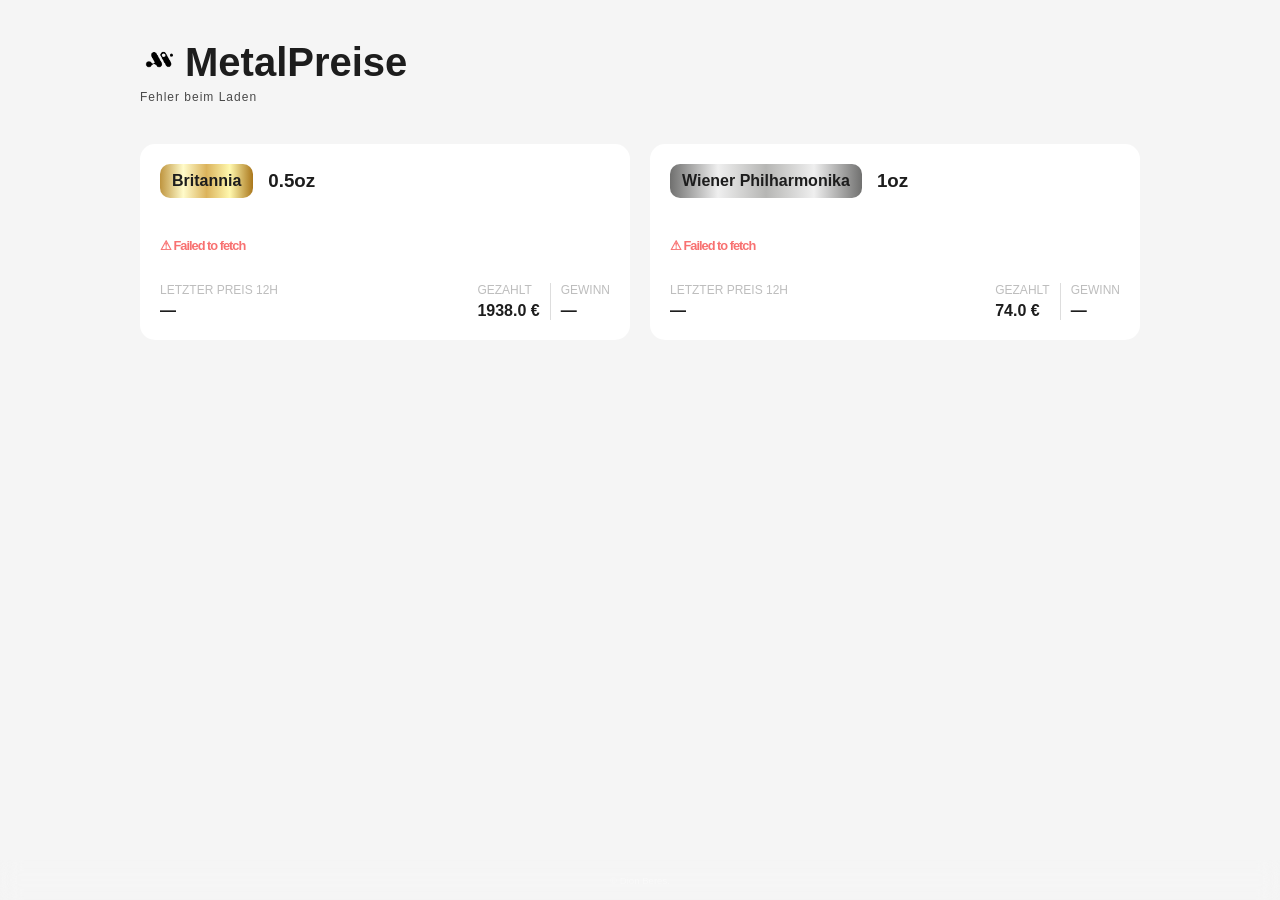
<file: index.html>
<!DOCTYPE html>
<html lang="de">
<head>
    <meta charset="UTF-8">
    <meta name="viewport" content="width=device-width, initial-scale=1.0">
    <title>MetalPreise</title>
    <link rel="icon" type="image/png" href="assets/ico.png">
    <link rel="shortcut icon" href="assets/ico.png">
    <link rel="apple-touch-icon" href="assets/ico.png"> 
    <link rel="stylesheet" href="static/style.css">
</head>

<body>
    <div class="container">
        <header>
            <div style="display: flex; flex-direction: row; gap: 5px;">
                <img src="assets/ico.png" alt="Logo">
                <h1>MetalPreise</h1>
            </div>
            <p class="last-updated" id="lastUpdated">API loading</p>
        </header>

        <div class="price-grid">
            <!-- Gold Card -->
            <div class="card">
                <div class="card-header">
                    <span class="symbol1">Britannia</span>
                    <h3>0.5oz</h3>
                </div>
                <div class="price-main loading" id="goldPrice">
                    <span class="spinner"></span> Load...
                </div>
                <div class="stats">
                    <div class="stat-item">
                        <label>Letzter Preis 12h</label>
                        <span id="goldAlt">—</span>
                    </div>
                    <section class="paid-stats">
                        <div class="stat-item" style="border-right: 1px solid #dddddd; padding-right: 10px;">
                            <label>Gezahlt</label>
                            <span class="trend flat" id="GoldGezahlt">Load...</span>
                        </div>
                        <div class="stat-item">
                            <label>Gewinn</label>
                            <span class="trend flat" id="goldTrend">—</span>
                        </div>
                    </section>
                </div>
            </div>

            <!-- Silver Card -->
            <div class="card">
                <div class="card-header">
                    <span class="symbol">Wiener Philharmonika</span>
                    <h3>1oz</h3>
                </div>
                <div class="price-main loading" id="silverPrice">
                    <span class="spinner"></span> Load...
                </div>
                <div class="stats">
                    <div class="stat-item">
                        <label>Letzter Preis 12h</label>
                        <span id="silverAlt">—</span>
                    </div>
                    <section class="paid-stats">
                        <div class="stat-item" style="border-right: 1px solid #dddddd; padding-right: 10px;">
                            <label>Gezahlt</label>
                            <span class="trend flat" id="SilberGezahlt">Load...</span>
                        </div>
                        <div class="stat-item">
                            <label>Gewinn</label>
                            <span class="trend flat" id="silverTrend">—</span>
                        </div>
                    </section>
                </div>
            </div>
        </div>

        <footer class="footer" style="height: 10px;">
            <p style="font-size: 0.6rem;">© Dion Beres.</p>
        </footer>
    </div>
    <script>
        const API_KEY   = 'goldapi-dgj5smljlfodt-io';
        const CACHE_KEY = 'metalpreise_cache';
        const CACHE_TTL = 8 * 60 * 60 * 1000; // 8h till next update

        // bezahltes geld
        const BezahltGold = 1938;
        const BezahltSilver = 74;

        if (String(BezahltGold).endsWith("0")) {
            document.getElementById('GoldGezahlt').innerText = BezahltGold + " €";
        } else {
            document.getElementById('GoldGezahlt').innerText = BezahltGold + ".0 €";}
        
        if (String(BezahltSilver).endsWith("0")) {
            document.getElementById('SilberGezahlt').innerText = BezahltSilver + " €";
        } else {
            document.getElementById('SilberGezahlt').innerText = BezahltSilver + ".0 €";
        }



        const fmt = n => n.toLocaleString('de-DE', { minimumFractionDigits: 2, maximumFractionDigits: 2 }) + ' €';

        function randInt(min, max) {
            return Math.floor(Math.random() * (max - min + 1)) + min;
        }
        function trendInfo(change) {
            if (change > 0.005)  return { label: `▲ ${fmt(change)}`, cls: 'up' };
            if (change < -0.005) return { label: `▼ ${fmt(Math.abs(change))}`, cls: 'down' };
            return { label: '— stabil', cls: 'flat' };
        }

        function setPrice(id, value) {
            const el = document.getElementById(id);
            el.classList.remove('loading');
            el.innerHTML = `<span class="fade-in">${value}</span>`;
        }

        function setTrend(id, change) {
            const t = trendInfo(change);
            const el = document.getElementById(id);
            el.textContent = t.label;
            el.className = `trend ${t.cls}`;
        }

        function setCache(gold, silver) {
            try {
                const prev = getCache();
                localStorage.setItem(CACHE_KEY, JSON.stringify({
                    gold, silver,
                    prevGold:   prev?.gold   ?? gold,
                    prevSilver: prev?.silver ?? silver,
                    timestamp: Date.now()
                }));
            } catch {}
        }

        async function fetchSpot(metal) {
            const url = `https://corsproxy.io/?url=${encodeURIComponent('https://www.goldapi.io/api/' + metal + '/EUR')}`;
            const r = await fetch(url, { headers: { 'x-access-token': API_KEY } });
            if (!r.ok) throw new Error(`HTTP ${r.status}`);
            const d = await r.json();
            if (!d.price) throw new Error('Kein Preis erhalten');
            return d.price;
        }

        function renderData(goldSpot, silverSpot, prevGold, prevSilver, ts) {
            const goldFinal   = goldSpot   * 0.5 * 1.026;
            const silverFinal = silverSpot * 1.25;
            const prevGoldF   = goldFinal + BezahltGold - goldFinal;
            const prevSilverF = silverFinal + BezahltSilver - silverFinal;

            setPrice('goldPrice',   fmt(goldFinal));
            setPrice('silverPrice', fmt(silverFinal));

            setTrend('goldTrend',   goldFinal - prevGoldF);
            setTrend('silverTrend', silverFinal - prevSilverF);

            let randomGold = randInt(-5, 7.5);
            let randomSilver = randInt(-2.5, 2.5);
            document.getElementById('goldAlt').textContent   = fmt(goldFinal + randomGold);
            document.getElementById('silverAlt').textContent = fmt(silverFinal + randomSilver);

            const d = new Date(ts);
            document.getElementById('lastUpdated').textContent =
                'Zuletzt aktualisiert am: ' +
                d.toLocaleDateString('de-DE') + ' · ' +
                d.toLocaleTimeString('de-DE', { hour: '2-digit', minute: '2-digit' });
        }

        function getCache() {


            try {
                const raw = localStorage.getItem(CACHE_KEY);
                if (!raw) return null;
                const d = JSON.parse(raw);
                if (Date.now() - d.timestamp < CACHE_TTL) return d;
            } catch {}

            return null;
        }
        async function load() {
            const cached = getCache();
            if (cached) {
                renderData(cached.gold, cached.silver, cached.prevGold, cached.prevSilver, cached.timestamp);
                return;
            }

            try {
                const [gold, silver] = await Promise.all([fetchSpot('XAU'), fetchSpot('XAG')]);
                setCache(gold, silver);
                const c = JSON.parse(localStorage.getItem(CACHE_KEY));
                renderData(gold, silver, c.prevGold, c.prevSilver, c.timestamp);
            } catch (e) {
                ['goldPrice', 'silverPrice'].forEach(id => {
                    const el = document.getElementById(id);
                    el.classList.remove('loading');
                    el.innerHTML = `<span style="color:#f87171;font-size:0.8rem">⚠ ${e.message}</span>`;
                });
                document.getElementById('lastUpdated').textContent = 'Fehler beim Laden';
            }
        }

        load();
    </script>
</body>
</html>
</file>
<file: static/style.css>
:root {
    --bg-color: #1D1D1D;
    --card-bg: #1D1D1D;
    --text-main: #1D1D1D;
    --text-muted: #a2a2a2b5;
    --accent: #517794;
    --white: #1D1D1D;
    --up-color: #00b894;
    --down-color: #d63031;
}

* {
    box-sizing: border-box;
    margin: 0;
    padding: 0;
}

body {
    background-color: #F5F5F5;
    font-family: 'Inter', sans-serif;
    color: #1D1D1D;
    color: var(--text-main);
    display: flex;
    flex-direction: row;
    justify-content: center;
    padding: 40px 20px;
}

.container {
    width: 100%;
    max-width: 1000px;
}

header {
    margin-bottom: 40px;
    text-align: left;
}

header h1 {
    font-size: 2.5rem;
    font-weight: 600;
    color: var(--white);
}

header h1 span {
    color: var(--accent);
}

header p {
    color: var(--text-muted);
    margin-top: 5px;
}
.price-grid {
    display: grid;
    grid-template-columns: repeat(auto-fit, minmax(280px, 1fr));
    gap: 20px;
}
.card {
    background: white; 
    border-radius: 15px;
    padding: 20px;
}
.paid-stats {
    display: flex;
    flex-direction: row;
    align-items: center;
    gap: 10px ;
    justify-content: space-between;
}
.card-header {
    display: flex;
    align-items: center;
    margin-bottom: 20px;
}
.symbol1 {
    background: linear-gradient(
    90deg, 
    #bf953f 0%, 
    #fffbca 25%, 
    #dbb35c 50%, 
    #fff8ae 75%, 
    #aa771c 100%
    );
    color: #1D1D1D;
    padding: 8px 12px;
    border-radius: 10px;
    font-weight: 600;
    margin-right: 15px;
}

.symbol {
    background: linear-gradient(
        90deg, 
        #70706F 0%, 
        #EFEFEF 25%, 
        #B6B6B4 50%, 
        #EFEFEF 75%, 
        #70706F 100%
    );
    color: #1D1D1D;
    padding: 8px 12px;
    border-radius: 10px;
    font-weight: 600;
    margin-right: 15px;
}


.price-main {
    font-size: 2.2rem;
    font-weight: 600;
    margin-bottom: 25px;
    letter-spacing: -1px;
}

.stats {
    display: flex;
    justify-content: space-between;
}

.stat-item label {
    display: block;
    font-size: 0.75rem;
    color: var(--text-muted);
    text-transform: uppercase;
    margin-bottom: 5px;
}

.stat-item span {
    font-weight: 600;
}
.footer {
    text-align: center;
    padding: 20px;
    color: var(--text-muted);
    bottom: 0;
    
    position: fixed;
    height: 10px;
    width: 100%;
}

.trend.up { color: var(--up-color); }
.trend.down { color: var(--down-color); }
.trend.neutral { color: var(--text-muted); }

.last-updated {
    text-align: left;
    color: rgb(73, 73, 73);
    font-size: 0.75rem;
    letter-spacing: 1px;
    width: 100%;
}
.footer {
    position: fixed; bottom: 0; left: 0; width: 100%; height: 50px;
    background: rgba(0, 0, 0, 0);
    backdrop-filter: blur(10px);
    display: flex; align-items: center; justify-content: center;
    font-size: 0.8rem; color: #ffffff5c;
}
img {
    width: 40px;
    height: 40px;
}

#liquid-metal {
  position: absolute;
  top: 50%;
  left: 50%;
  transform: translate(-50%, -50%);
  width: 3.5rem;
  height: 3.5rem;
  border-radius: 50%;
}

#liquid-metal::before {
  content: "";
  position: absolute;
  top: 50%;
  left: 50%;
  transform: translate(-50%, -50%);
  width: 3rem;
  height: 3rem;
  background: linear-gradient(var(--light-color), var(--dark-color));
  border-radius: 50%;
  box-shadow: inset 0 0.2rem 0.2rem 0.2rem rgba(255, 255, 255, 0.3);
}

.outline {
  position: relative;
  top: 50%;
  left: 50%;
  transform: translate(-50%, -50%);
  display: flex;
  justify-content: center;
  align-items: center;
  width: 3.5rem;
  height: 3.5rem;
  border-radius: 50%;
  z-index: 1;
}

.outline:hover::before {
  padding: 0.5rem;
  filter: grayscale(0);
}

.outline .svg-icon {
  width: 1rem;
  fill: var(--icon-color);
  transform: rotate(-45deg);
}

@media (max-width: 700px) {
    .footer {
        display: none;
    }
}

@media (max-width: 700px) {
    html {
        font-size: 12px;
    }
}
</file>
